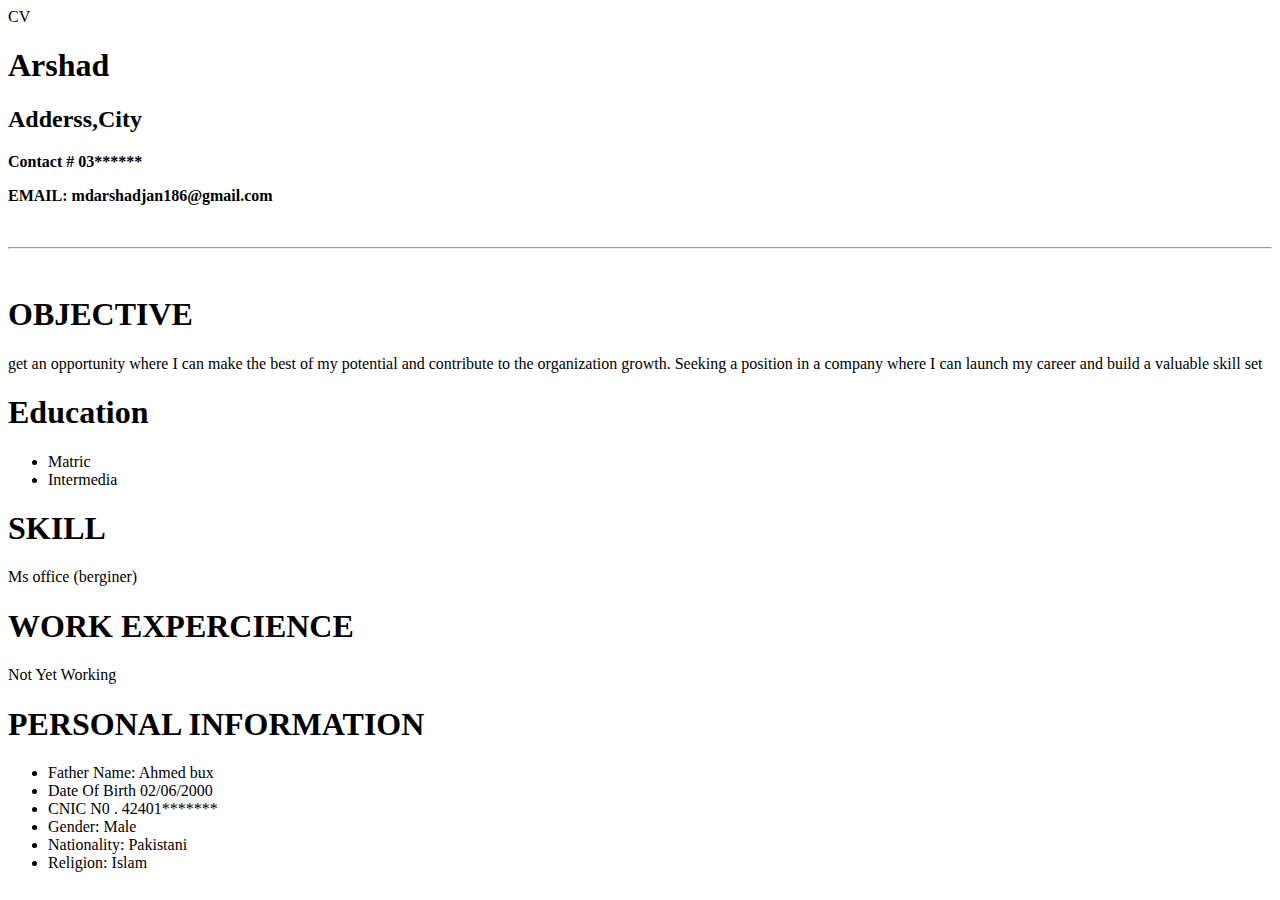
<file: index.html>
<!DOCTYPE html>
                     <head>CV</head>
       
                   <body><h1>Arshad</h1>
                         <h2>Adderss,City</h2>
                            <B><p>Contact # 03******</p></B>
                            <B><p>EMAIL: mdarshadjan186@gmail.com</p></B>
                            <br>
                            <hr>
                           <br>
                           <h1>OBJECTIVE</h1>
                           
                           <p> get an opportunity where I can make the best of my potential and contribute to the organization growth. Seeking a position in a company where I can launch my career and build a valuable skill set</p>
                           
                           <h1>Education</h1>
                          <ul><li>Matric </li>
                            <li>Intermedia</li></ul> 
                              
                              <h1>SKILL</h1>
                              <P>Ms office (berginer)</P>
                           
                           <h1>WORK EXPERCIENCE</h1>
                           <p>Not Yet Working</p>
                        
                           <h1>PERSONAL INFORMATION</h1>
                           <ul>
                              <li>Father Name: Ahmed bux</li>
                             <li>Date Of Birth 02/06/2000</li>
                              <li>CNIC N0 . 42401*******</li>
                              <li>Gender: Male</li>
                              <li>Nationality: Pakistani</li>
                              <li>Religion: Islam</li>
                           </ul>
                   </body></html>
</file>
